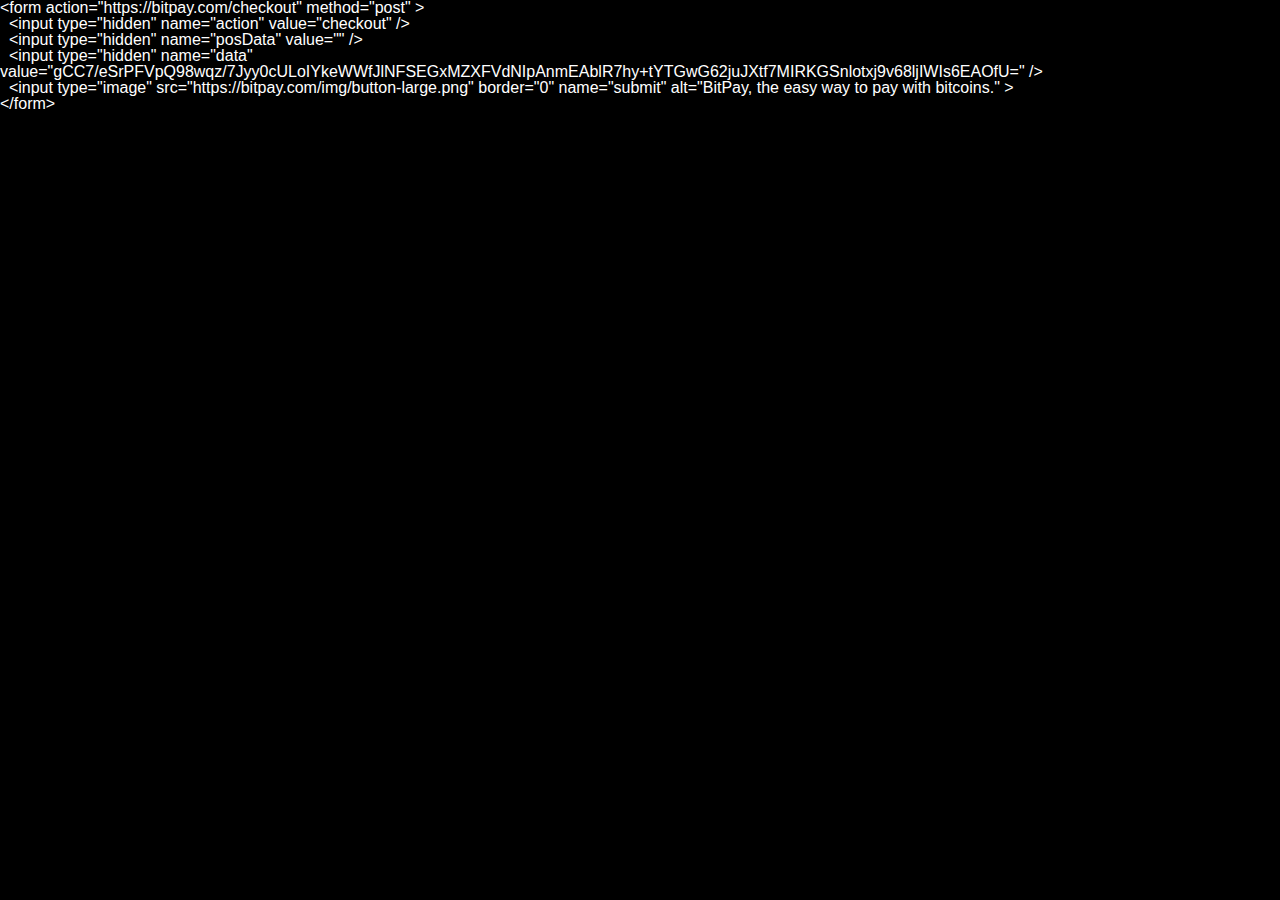
<file: thank-you.html>
<!DOCTYPE html>
<html>
<head><meta http-equiv="Content-Type" content="text/html; charset=utf-8">
	<title>Art for Bitcoin Gallery</title>
	<meta content="width=device-width, user-scalable=no, initial-scale=1.0, minimum-scale=1.0, maximum-scale=1.0" name="viewport"><meta http-equiv="X-UA-Compatible" content="IE=edge"><meta name="viewport" content="width=device-width, initial-scale=1"><meta name="title" content="Art for Bitcoin Gallery"><meta name="description" content="Art for Bitcoin Gallery"><meta name="author" content="© vuplesk.com 2016 – Vitaly Udovenko"><meta property="og:url" content="https://artforbitcoin.gallery" /><meta property="og:type" content="website" /><meta property="og:title" content="title here" /><meta property="og:description" content="Most Expensive Art priced in Bitcoin" /><meta property="og:image" content="http://preview.png" /><meta http-equiv="Cache-Control" content="no-cache, no-store, must-revalidate" /><meta http-equiv="Pragma" content="no-cache" /><meta http-equiv="Expires" content="0" />
	<link href="favicons/apple-touch-icon.png" rel="apple-touch-icon" sizes="180x180" />
	<link href="favicons/favicon-32x32.png" rel="icon" sizes="32x32" type="image/png" />
	<link href="favicons/favicon-16x16.png" rel="icon" sizes="16x16" type="image/png" />
	<link href="favicons/manifest.json" rel="manifest" />
	<link color="#000000" href="favicons/safari-pinned-tab.svg" rel="mask-icon" />
	<link href="favicons/favicon.ico" rel="shortcut icon" /><meta name="msapplication-config" content="favicons/browserconfig.xml"><meta name="theme-color" content="#000000">
	<link href="css/reset.css" rel="stylesheet" />
	<link href="css/style.css" rel="stylesheet" />
	<link href="css/aos.css" rel="stylesheet prefetch" /><script src="js/jquery.min.js"></script><script src="js/handlebars.min.js"></script>
</head>
<body>
<p>&lt;form action=&quot;https://bitpay.com/checkout&quot; method=&quot;post&quot; &gt;<br />
&nbsp; &lt;input type=&quot;hidden&quot; name=&quot;action&quot; value=&quot;checkout&quot; /&gt;<br />
&nbsp; &lt;input type=&quot;hidden&quot; name=&quot;posData&quot; value=&quot;&quot; /&gt;<br />
&nbsp; &lt;input type=&quot;hidden&quot; name=&quot;data&quot; value=&quot;gCC7/eSrPFVpQ98wqz/7Jyy0cULoIYkeWWfJlNFSEGxMZXFVdNIpAnmEAblR7hy+tYTGwG62juJXtf7MIRKGSnlotxj9v68ljIWIs6EAOfU=&quot; /&gt;<br />
&nbsp; &lt;input type=&quot;image&quot; src=&quot;https://bitpay.com/img/button-large.png&quot; border=&quot;0&quot; name=&quot;submit&quot; alt=&quot;BitPay, the easy way to pay with bitcoins.&quot; &gt;<br />
&lt;/form&gt;</p>
</body>
</html>
</file>
<file: css/style.css>
*, :before, :after
{
    margin: 0;
    padding: 0;
    -moz-box-sizing: border-box;
    -ms-box-sizing: border-box;
    -o-box-sizing: border-box;
    box-sizing: border-box;
    position: relative;
}




body
{
    font-smooth: always;
    background-color: #000;
    font-family: 'Josefin Sans', Helvetica, Arial, sans-serif;
    color: #fff;
    text-rendering: optimizeLegibility;
    -webkit-font-smoothing: antialiased;
}

::selection
{
    background-color: #FF3B0D;
}

.title-wrap
{
    background: url(art_bg.jpg) no-repeat center center fixed;
    -webkit-background-size: cover;
    -moz-background-size: cover;
    -o-background-size: cover;
    background-size: cover;
}

.title-section
{
    text-align: center;
    height: 100vh;
    position: relative;
}

.title
{
    left: 50%;
    top: 50%;
    transform: translate(-50%, -50%);
    font-size: 12vw;
    line-height: 12vw;
    font-family: 'Josefin Sans', Helvetica, Arial, sans-serif;
}

.quote-section
{
    padding: 8vw;
    height: 100vh;
    position: relative;
    background-color: transparent;
}

.quote
{
    left: 50%;
    top: 50%;
    transform: translate(-50%, -50%);
    font-family: 'Josefin Sans', Helvetica, Arial, sans-serif;
    text-align: center;
    font-size: 4vw;
    line-height: 7vw;
    background-color: transparent;
}

/*content*/

/*.content
{
    padding: 4vw 8vw;
}*/

.art-text-wrap
{
    padding: 8vw;
    height: 100vh;
    position: relative;
}

.art-text
{
    max-width: 36vw;
    left: 50%;
    top: 50%;
    transform: translate(-50%, -50%);
}

.text
{
    font-size: 1.6vw;
    line-height: 2.2vw;
    margin-bottom: 1.6vw;
}

.page-title
{
    font-size: 12vw;
    margin-bottom: 4vw;
    color: #111;
    font-family: 'Josefin Sans', Helvetica, Arial, sans-serif;
}

/*content*/

.author
{
    font-size: 2vw;
    padding-top: 2vw;
}

.subtitle
{
    display: block;
    line-height: 8vw;
    font-size: 1.2vw;
    text-transform: uppercase;
    letter-spacing: 1vw;
    vertical-align: middle;
}

/*--------------intro start -----------*/

.intro-wrap
{
    position: relative;
    height: 100vh;
    margin-left: auto;
    margin-right: auto;
    padding: 8vw 0;
    text-align: center;
    max-width: 82vw;
}

.intro
{
    position: relative;
    color: #fff;
    font-size: 2vw;
    line-height: 3.2vw;
    vertical-align: middle;
    font-family: 'Josefin Sans', Helvetica, Arial, sans-serif;
}

.intro-1
{
    margin-left: auto;
    margin-right: auto;
    color: #fff;
    font-size: 2vw;
    line-height: 3.2vw;
    vertical-align: middle;
    font-family: 'Josefin Sans', Helvetica, Arial, sans-serif;
}

.intro-2
{
    background-color: #000;
}

.intro::first-letter
{
}

.coin
{
    position: absolute;
    left: 8vw;
    top: 0vw;
    width: 20vw;
    z-index: -1;
}

.intro-title
{
    position: absolute;
    left: 24vw;
    top: 4vw;
    max-width: 40vw;
    text-align: left;
    font-size: 3vw;
    line-height: 4vw;
    font-family: 'Josefin Sans', Helvetica, Arial, sans-serif;
}

.content-text
{
    max-width: 35vw;
    position: absolute;
    left: 24vw;
    top: 20vw;
    text-align: left;
    font-size: 1.6vw;
    line-height: 2.2vw;
}

.text-2
{
    max-width: 35vw;
    position: absolute;
    left: 24vw;
    top: 32vw;
    text-align: left;
    font-size: 1.6vw;
}

/*--------- intro end -------------*/

.title-red
{
    color: #FF3B0D;
}

.white
{
    color: #eee;
    border: none;
    font-family: 'Josefin Sans', Helvetica, Arial, sans-serif;
}

.art-wrap
{
    position: initial;
    width: auto;
}

.art-slide
{
    height: 100vh;
    position: relative;
    margin-left: auto;
    margin-right: auto;
    box-sizing: border-box;
    width: 82vw;
}

.price
{
    font-family: 'Josefin Sans', Helvetica, Arial, sans-serif;
    font-size: 20vw;
    position: absolute;
    text-align: right;
}

.currency
{
    position: absolute;
    text-transform: uppercase;
    font-weight: bold;
    font-size: 10vw;
    color: #ff3b0D;
    text-align: right;
    font-family: 'Josefin Sans', Helvetica, Arial, sans-serif;
}

.art-name
{
    font-family: 'Josefin Sans', Helvetica, Arial, sans-serif;
}

.artist-name
{
    font-family: serif;
    font-style: italic;
    color: #ccc;
    padding-top: .2vw;
}

.art-details
{
    line-height: 1.8vw;
    max-width: 23vw;
}

.art-details .type,
.location,
.year
{
    color: #ccc;
}

.image
{
    vertical-align: top;
    z-index: -1;
    display: block;
    max-width: 82vw;
}

.footer-wrap
{
    position: relative;
    min-height: 50vh;
    margin-left: auto;
    margin-right: auto;
    text-align: center;
    padding-left: 8vw;
    padding-right: 8vw;
    padding-bottom: 12vw;
}

.footer-heading
{
    font-family: 'Josefin Sans', Helvetica, Arial, sans-serif;
    font-size: 8vw;
    color: #FF3B0D;
    text-transform: uppercase;
}

.bfu-logo
{
    padding: 0 4vw 2vw 4vw;
}

.total-wrap
{
    position: relative;
}

.total-in
{
    margin-bottom: 4vw;
}

.fb-like
{
    background-color: #3b5998;
    font-size: 2.4vw;
    padding: 3vw;
    border-radius: 20rem;
    display: inline-block;
    margin: 2vw;
}

.total
{
    padding: 8vw;
    height: 100vh;
    text-align: center;
}

.social-links
{
    padding: 1vw;
}

.twitter-link
{
    background-color: #1da1f3;
    font-size: 2vw;
    border-radius: 20rem;
    display: inline-block;
    margin: 1vw;
    color: #fff;
    text-decoration: none;
    padding: 1vw 4vw;
}

.twitter-link:hover
{
    background-color: #0483d1;
    cursor: pointer;
}

.menu-twitter-link
{
    background-color: #1da1f3;
    font-size: 1.4vw;
    padding: 1vw;
    border-radius: 20rem;
    display: inline-block;
    margin: 1vw 4vw;
    color: #fff;
    text-decoration: none;
}

.menu-twitter-link:hover
{
    background-color: #0483d1;
    cursor: pointer;
}

.facebook-link
{
    background-color: #3b5998;
    font-size: 2vw;
    padding: 1vw 4vw;
    border-radius: 20rem;
    display: inline-block;
    margin: 1vw 4vw;
    color: #fff;
    text-decoration: none;
}

.facebook-link:hover
{
    background-color: #174096;
    cursor: pointer;
}

.menu-facebook-link
{
    background-color: #3b5998;
    font-size: 1.4vw;
    padding: 1vw;
    border-radius: 20rem;
    display: inline-block;
    margin: 1vw 4vw;
    color: #fff;
    text-decoration: none;
}

.menu-facebook-link:hover
{
    background-color: #174096;
    cursor: pointer;
}

.btc-total
{
    font-family: 'Josefin Sans', Helvetica, Arial, sans-serif;
    font-size: 18vw;
}

.footer-currency
{
    text-transform: uppercase;
    font-weight: bold;
    font-size: 10vw;
    color: #FF3B0D;
    font-family: 'Josefin Sans', Helvetica, Arial, sans-serif;
}

.footer
{
    color: #fff;
    font-size: 2rem;
    line-height: 2rem;
    vertical-align: middle;
}

.bit-wrap
{
    position: relative;
    margin-left: auto;
    margin-right: auto;
    width: 26vw;
    height: 26vw;
    text-align: center;
}

.btc-adress-img
{
    z-index: 2;
    position: absolute;
    margin-top: 6vw;
    margin-left: 9vw;
    max-width: 50%;
}

.address
{
    color: #eee;
}

.bit_bg
{
    z-index: -1;
    max-width: 100%;
    max-height: 100%;
    position: relative;
}

.btc-address
{
    font-size: 2vw;
    padding: 1vw;
    background-color: #111;
    margin: 2vw 0;
    margin-left: auto;
    margin-right: auto;
    display: inline-block;
}

.cod
{
    font-size: 3vw;
    line-height: 4vw;
    padding-bottom: 2vw;
}

.email-link
{
    font-size: 1.6vw;
    line-height: 2.2vw;
    margin-bottom: 1.6vw;
    padding: 1vw;
}

.menu-email
{
    font-size: 1.6vw;
    line-height: 2.2vw;
    margin: 0vw;
    padding: 2vw 4vw 2vw 4vw;
}

.menu-cod-wrap
{
    padding: 0 4vw 2vw;
}

.menu-line
{
    margin: 0 4vw;
    height: 1px;
    background-color: #333;
}

.menu-img-wrap
{
    width: 20vw;
}

.menu-text
{
    font-size: 1.6vw;
    line-height: 2.2vw;
    margin-bottom: 1.6vw;
}

.menu-text-small
{
    font-size: 1vw;
}

.menu-img
{
    max-width: 100%;
    max-height: 100%;
}

.menu-btc-address
{
    font-size: 1vw;
}

.menu-icon-wrap
{
    position: fixed;
    z-index: 3;
    right: 0vw;
    top: 0vw;
    padding: 2vw;
}

.menu-icon
{
    width: 4vw;
    height: 4vw;
    text-decoration: none;
    background-color: #fff;
}

.menu-icon:hover
{
    color: #ff3b0D;
    background-color: #ff3b0D;
    cursor: pointer;
}

.menu
{
    position: fixed;
    z-index: 3;
    top: 0vw;
    right: 0vw;
    width: 30vw;
    height: 100vh;
    background-color: #000;
    font-size: 2vw;
}

.menu li a
{
    padding: 1vw 4vw;
    display: block;
    text-decoration: none;
    color: #fff;
}

.menu li a:hover
{
    color: #fff;
    cursor: pointer;
    transition: padding 1s linear;
    background-color: #ff3b0D;
}

.close-icon
{
    background-color: #ff3b0D;
    width: 4vw;
    height: 4vw;
}

.menu-logo a
{
    color: #FF3B0D;
    font-weight: 900;
    line-height: 3vw;
    font-size: 2.4vw;
    text-decoration: none;
}

.menu-logo
{
    color: #FF3B0D;
    font-weight: 900;
    line-height: 3vw;
    padding: 3vw 4vw 2vw;
    text-decoration: none;
}

.logo
{
    color: #FF3B0D;
    font-weight: 900;
    line-height: 3vw;
    font-size: 2vw;
    margin-bottom: 3vw;
    padding: 2vw 4vw 1vw 4vw;
}

.logo:hover
{
    color: #fff;
    cursor: pointer;
}

.link a
{
    text-decoration: none;
    color: #eee;
}

.link
{
    text-decoration: none;
    color: #eee;
    font-size: 2vw;
    padding: 1vw;
}

.link a:hover {
    text-decoration: none;
    color: #eee;
    cursor: pointer;
    color: #ff3b0D;
}

.menu-animate-right
{
    position: relative;
    -webkit-animation: animateright 0.4s ease-out;
    animation: animateright 0.4s ease-out;
}

@-webkit-keyframes animateright{
  from{right:-30vw;opacity:0}
  to{right:0;opacity:1}}

@keyframes animateright{
  from{right:-30vw;opacity:0
    }
    to{right:0;opacity:1}}

.menu-sidenav
{
    position: fixed!important;
    overflow: auto;
}

.footer-wrap
{
    padding: 8vw;
    height: 100vh;
}

/*-------------------start slides ------------------*/

.slide-0 .details-wrap
{
    position: relative;
    z-index: 1;
    top: 9vw;
}

.slide-0 .price
{
    top: 0vw;
    right: 0;
}

.slide-0 .currency
{
    top: 18vw;
    right: .5vw;
}

.slide-0 .art-details
{
    margin-top: 19.5vw;
    left: 41vw;
    position: absolute;
}

.slide-0 .image
{
    width: 30vw;
    position: absolute;
    z-index: -1;
}

.slide-1
{
}

.slide-1 .details-wrap
{
    position: relative;
    z-index: 1;
    top: 8vw;
}

.slide-1 .price
{
    top: 6vw;
    right: 0vw;
}

.slide-1 .currency
{
    top: 24vw;
    right: .5vw;
}

.slide-1 .art-details
{
    top: -2vw;
    position: relative;
    right: -16vw;
    text-align: right;
}

.slide-1 .image
{
    width: 29vw;
    position: absolute;
    z-index: -1;
    right: 11vw;
    top: 0vw;
}

.slide-2
{
}

.slide-2 .details-wrap
{
    position: relative;
    z-index: 1;
    top: 0vw;
}

.slide-2 .price
{
    top: 18vw;
    right: 0;
}

.slide-2 .currency
{
    top: 34vw;
    right: .5vw;
}

.slide-2 .art-details
{
    position: relative;
    text-align: left;
    left: 59vw;
    top: 4vw;
}

.slide-2 .image
{
    width: 49vw;
    position: absolute;
    z-index: -1;
    right: 20vw;
    top: 0vw;
}

.slide-3
{
    position: relative;
    z-index: 1;
    top: 0vw;
}

.slide-3 .details-wrap
{
    position: relative;
    z-index: 1;
    top: 4vw;
}

.slide-3 .price
{
    top: 4vw;
    right: 0;
}

.slide-3 .currency
{
    top: 21vw;
    right: 18vw;
}

.slide-3 .art-details
{
    position: relative;
    text-align: left;
    left: 47vw;
}

.slide-3 .image
{
    width: 44vw;
    position: absolute;
    z-index: -1;
    left: 0vw;
    top: 0vw;
}

.slide-4
{
    position: relative;
    z-index: 1;
    top: 0vw;
}

.slide-4 .details-wrap
{
    position: relative;
    z-index: 1;
}

.slide-4 .price
{
    top: 14vw;
    right: 0;
}

.slide-4 .currency
{
    top: 32vw;
    right: 26vw;
}

.slide-4 .art-details
{
    position: relative;
    text-align: right;
    left: 32vw;
    top: 4vw;
}

.slide-4 .image
{
    width: 24vw;
    position: absolute;
    z-index: -1;
    right: 0vw;
    top: 0vw;
}

.slide-5
{
    position: relative;
    z-index: 1;
    top: 0vw;
}

.slide-5 .details-wrap
{
    position: relative;
    z-index: 1;
}

.slide-5 .price
{
    top: 11vw;
    right: 0;
}

.slide-5 .currency
{
    top: 28vw;
    right: 6.5vw;
}

.slide-5 .art-details
{
    position: relative;
    text-align: left;
    left: 46vw;
    top: 2vw;
}

.slide-5 .image
{
    width: 50vw;
    position: absolute;
    z-index: -1;
    left: 0vw;
    top: 0vw;
}

.slide-6
{
    position: relative;
    z-index: 1;
    top: 0vw;
}

.slide-6 .details-wrap
{
    position: relative;
    z-index: 1;
}

.slide-6 .price
{
    top: 15vw;
    left: 0;
}

.slide-6 .currency
{
    top: 29.3vw;
    right: 6vw;
}

.slide-6 .art-details
{
    position: relative;
    text-align: left;
    left: 51vw;
    top: 0vw;
}

.slide-6 .image
{
    width: 40vw;
    position: absolute;
    z-index: -1;
    left: 8vw;
    top: 0vw;
}

.slide-7
{
    position: relative;
    z-index: 1;
    top: 0vw;
}

.slide-7 .details-wrap
{
    position: relative;
    z-index: 1;
}

.slide-7 .price
{
    top: 18vw;
    left: 0;
}

.slide-7 .currency
{
    top: 19vw;
    right: 0vw;
}

.slide-7 .art-details
{
    position: relative;
    text-align: right;
    left: -12vw;
    top: 3vw;
}

.slide-7 .image
{
    width: 50vw;
    position: absolute;
    z-index: -1;
    left: 14vw;
    top: 0vw;
}

.slide-8
{
    position: relative;
    z-index: 1;
    top: 0vw;
}

.slide-8 .details-wrap
{
    position: relative;
    z-index: 1;
}

.slide-8 .price
{
    top: 16vw;
    left: 0;
}

.slide-8 .currency
{
    top: 32vw;
    right: 1vw;
}

.slide-8 .art-details
{
    position: relative;
    text-align: right;
    left: 6vw;
    top: 1vw;
}

.slide-8 .image
{
    width: 18vw;
    position: absolute;
    z-index: -1;
    left: 32vw;
    top: 0vw;
}

.slide-9
{
    position: relative;
    z-index: 1;
    top: 0vw;
}

.slide-9 .details-wrap
{
    position: relative;
    z-index: 1;
}

.slide-9 .price
{
    top: 16vw;
    right: 0vw;
}

.slide-9 .currency
{
    top: 35vw;
    right: 1vw;
}

.slide-9 .art-details
{
    position: relative;
    text-align: right;
    left: 21vw;
    top: 9vw;
}

.slide-9 .image
{
    width: 28vw;
    position: absolute;
    z-index: -1;
    left: 47vw;
    top: 0vw;
}

.slide-10
{
    position: relative;
    z-index: 1;
    top: 0vw;
}

.slide-10 .details-wrap
{
    position: relative;
    z-index: 1;
}

.slide-10 .price
{
    top: 17vw;
    right: 0vw;
}

.slide-10 .currency
{
    top: 30vw;
    right: 0vw;
}

.slide-10 .art-details
{
    position: relative;
    text-align: left;
    left: 40vw;
    top: 3vw;
}

.slide-10 .image
{
    width: 35vw;
    position: absolute;
    z-index: -1;
    left: 0vw;
    top: 0vw;
}

.slide-11
{
    position: relative;
    z-index: 1;
    top: 0vw;
}

.slide-11 .details-wrap
{
    position: relative;
    z-index: 1;
}

.slide-11 .price
{
    top: 15vw;
    left: 0;
}

.slide-11 .currency
{
    top: 30vw;
    right: 8vw;
}

.slide-11 .art-details
{
    position: relative;
    text-align: left;
    left: 58vw;
    top: 8vw;
}

.slide-11 .image
{
    width: 28vw;
    position: absolute;
    z-index: -1;
    left: 25vw;
    top: 0vw;
}

.slide-12
{
    position: relative;
    z-index: 1;
    top: 0vw;
}

.slide-12 .details-wrap
{
    position: relative;
    z-index: 1;
}

.slide-12 .price
{
    top: 14vw;
    right: 0;
}

.slide-12 .currency
{
    top: 30vw;
    right: 41.7vw;
}

.slide-12 .art-details
{
    position: relative;
    text-align: right;
    left: 16vw;
    top: 6vw;
}

.slide-12 .image
{
    width: 32vw;
    position: absolute;
    z-index: -1;
    left: 44vw;
    top: 0vw;
}

.slide-13
{
    position: relative;
    z-index: 1;
    top: 0vw;
}

.slide-13 .details-wrap
{
    position: relative;
    z-index: 1;
}

.slide-13 .price
{
    top: 16vw;
    left: 0;
}

.slide-13 .currency
{
    top: 31vw;
    right: 22vw;
}

.slide-13 .art-details
{
    position: relative;
    text-align: left;
    left: 44vw;
    top: 0vw;
}

.slide-13 .image
{
    width: 40vw;
    position: absolute;
    z-index: -1;
    left: 0vw;
    top: 0vw;
}

/*slide-14*/

.

.slide-14
{
    position: relative;
    z-index: 1;
    top: 0vw;
}

.slide-14 .details-wrap
{
    position: relative;
    z-index: 1;
}

.slide-14 .price
{
    top: 15vw;
    left: 0;
}

.slide-14 .currency
{
    top: 27vw;
    right: 0vw;
}

.slide-14 .art-details
{
    position: relative;
    text-align: left;
    left: 47vw;
}

.slide-14 .image
{
    width: 35vw;
    position: absolute;
    z-index: -1;
    left: 8vw;
    top: 0vw;
}

/*slide-15*/

.

.slide-15
{
    position: relative;
    z-index: 1;
    top: 0vw;
}

.slide-15 .details-wrap
{
    position: relative;
    z-index: 1;
}

.slide-15 .price
{
    top: 15vw;
    right: 0;
}

.slide-15 .currency
{
    right: 24vw;
    top: 31vw;
}

.slide-15 .art-details
{
    position: relative;
    text-align: left;
    left: 42vw;
    top: 11vw;
}

.slide-15 .image
{
    z-index: -1;
    left: 4vw;
    top: 0vw;
    width: 32vw;
    position: absolute;
}

/*slide-16*/

.

.slide-16
{
    position: relative;
    z-index: 1;
    top: 0vw;
}

.slide-16 .details-wrap
{
    position: relative;
    z-index: 1;
}

.slide-16 .price
{
    top: 19vw;
    left: 0;
}

.slide-16 .currency
{
    top: 35vw;
    right: 9vw;
}

.slide-16 .art-details
{
    position: relative;
    text-align: right;
    left: 13vw;
    top: 2vw;
}

.slide-16 .image
{
    position: absolute;
    z-index: -1;
    left: 32vw;
    top: 0vw;
    width: 30vw;
}

/*slide-17*/

.

.slide-17
{
    position: relative;
    z-index: 1;
    top: 0vw;
}

.slide-17 .details-wrap
{
    position: relative;
    z-index: 1;
}

.slide-17 .price
{
    top: 18vw;
    left: 0;
}

.slide-17 .currency
{
    top: 36vw;
    right: 16vw;
}

.slide-17 .art-details
{
    position: relative;
    text-align: left;
    left: 50vw;
    top: 2vw;
}

.slide-17 .image
{
    z-index: -1;
    width: 30vw;
    position: absolute;
    left: 15vw;
    top: 1vw;
}

.slide-18
{
}

.slide-18 .details-wrap
{
    position: relative;
    z-index: 1;
    top: 0vw;
}

.slide-18 .price
{
    top: 12vw;
    right: 0vw;
}

.slide-18 .currency
{
    top: 29vw;
    right: .5vw;
}

.slide-18 .art-details
{
    top: 1vw;
    position: relative;
    right: -16vw;
    text-align: right;
}

.slide-18 .image
{
    width: 35vw;
    position: absolute;
    z-index: -1;
    right: 5vw;
    top: 0vw;
}

.slide-19
{
}

.slide-19 .details-wrap
{
    position: relative;
    z-index: 1;
    top: 0vw;
}

.slide-19 .price
{
    top: 12vw;
    right: 0vw;
}

.slide-19 .currency
{
    top: 28vw;
    right: 0vw;
}

.slide-19 .art-details
{
    top: 2vw;
    position: relative;
    right: -36vw;
    text-align: left;
}

.slide-19 .image
{
    width: 32vw;
    position: absolute;
    z-index: -1;
    top: 0vw;
    left: 0vw;
}

.slide-20
{
}

.slide-20 .details-wrap
{
    position: relative;
    z-index: 1;
    top: 7vw;
}

.slide-20 .price
{
    top: 7vw;
    right: 0vw;
}

.slide-20 .currency
{
    top: 24vw;
    right: .5vw;
}

.slide-20 .art-details
{
    top: 0vw;
    position: relative;
    right: -16vw;
    text-align: right;
}

.slide-20 .image
{
    width: 29vw;
    position: absolute;
    z-index: -1;
    right: 11vw;
    top: 0vw;
}

.slide-21
{
}

.slide-21 .details-wrap
{
    position: relative;
    z-index: 1;
    top: 5vw;
}

.slide-21 .price
{
    top: 17vw;
    right: 0vw;
}

.slide-21 .currency
{
    top: 32vw;
    right: 9vw;
}

.slide-21 .art-details
{
    top: 8vw;
    position: relative;
    right: -36vw;
    text-align: left;
}

.slide-21 .image
{
    width: 32vw;
    position: absolute;
    z-index: -1;
    top: 0vw;
    left: 0vw;
}

.slide-22
{
}

.slide-22 .details-wrap
{
    position: relative;
    z-index: 1;
    top: 5vw;
}

.slide-22 .price
{
    top: 9vw;
    right: 0vw;
}

.slide-22 .currency
{
    top: 26vw;
    right: .5vw;
}

.slide-22 .art-details
{
    top: 0vw;
    position: relative;
    right: -15vw;
    text-align: right;
}

.slide-22 .image
{
    width: 29vw;
    position: absolute;
    z-index: -1;
    right: 11vw;
    top: 0vw;
}

.slide-23
{
}

.slide-23 .details-wrap
{
    position: relative;
    z-index: 1;
    top: 16vw;
}

.slide-23 .price
{
    top: 6vw;
    left: 0vw;
}

.slide-23 .currency
{
    top: 18vw;
    right: 2vw;
}

.slide-23 .art-details
{
    top: 0vw;
    position: relative;
    right: -47vw;
    text-align: left;
}

.slide-23 .image
{
    width: 27vw;
    position: absolute;
    z-index: -1;
    right: 39vw;
    top: 0vw;
}

.slide-24
{
}

.slide-24 .details-wrap
{
    position: relative;
    z-index: 1;
    top: 0vw;
}

.slide-24 .price
{
    top: 12vw;
    right: 0vw;
}

.slide-24 .currency
{
    top: 29vw;
    right: .5vw;
}

.slide-24 .art-details
{
    top: 0vw;
    position: relative;
    right: -17vw;
    text-align: right;
}

.slide-24 .image
{
    width: 38vw;
    position: absolute;
    z-index: -1;
    right: 0vw;
    top: 0vw;
}

.slide-25
{
}

.slide-25 .details-wrap
{
    position: relative;
    z-index: 1;
    top: 0vw;
}

.slide-25 .price
{
    top: 13vw;
    right: 0vw;
}

.slide-25 .currency
{
    top: 31vw;
    right: 1vw;
}

.slide-25 .art-details
{
    top: 0vw;
    position: relative;
    right: -65vw;
    text-align: left;
}

.slide-25 .image
{
    width: 61vw;
    position: absolute;
    z-index: -1;
    top: 0vw;
    left: 0vw;
}

.slide-26
{
}

.slide-26 .details-wrap
{
    position: relative;
    z-index: 1;
    top: 0vw;
}

.slide-26 .price
{
    top: 20vw;
    right: 0vw;
}

.slide-26 .currency
{
    top: 33vw;
    right: 11vw;
}

.slide-26 .art-details
{
    top: 7vw;
    position: relative;
    right: -55vw;
    text-align: left;
}

.slide-26 .image
{
    width: 46vw;
    position: absolute;
    z-index: -1;
    top: 6vw;
    left: 4vw;
}

.slide-27
{
}

.slide-27 .details-wrap
{
    position: relative;
    z-index: 1;
    top: 6vw;
}

.slide-27 .price
{
    top: 8vw;
    right: 0vw;
}

.slide-27 .currency
{
    top: 24vw;
    right: 2vw;
}

.slide-27 .art-details
{
    top: 1vw;
    position: relative;
    right: -10vw;
    text-align: right;
}

.slide-27 .image
{
    width: 28vw;
    position: absolute;
    z-index: -1;
    right: 17vw;
    top: 0vw;
}

.slide-28
{
}

.slide-28 .details-wrap
{
    position: relative;
    z-index: 1;
    top: 7vw;
}

.slide-28 .price
{
    top: 10vw;
}

.slide-28 .currency
{
    top: 27vw;
    right: 30vw;
}

.slide-28 .art-details
{
    top: 6vw;
    position: relative;
    right: -36vw;
    text-align: left;
}

.slide-28 .image
{
    width: 26vw;
    position: absolute;
    z-index: -1;
    top: 0vw;
    left: 6vw;
}

.slide-29
{
}

.slide-29 .details-wrap
{
    position: relative;
    z-index: 1;
    top: 4vw;
}

.slide-29 .price
{
    top: 9vw;
    right: 0vw;
}

.slide-29 .currency
{
    top: 24vw;
    right: .5vw;
}

.slide-29 .art-details
{
    top: 0vw;
    position: relative;
    right: -15vw;
    text-align: right;
}

.slide-29 .image
{
    width: 29vw;
    position: absolute;
    z-index: -1;
    right: 11vw;
    top: 0vw;
}

.slide-30
{
}

.slide-30 .details-wrap
{
    position: relative;
    z-index: 1;
    top: 2vw;
}

.slide-30 .price
{
    top: 15vw;
    right: 0vw;
}

.slide-30 .currency
{
    top: 13vw;
    right: 1vw;
}

.slide-30 .art-details
{
    top: 9vw;
    position: relative;
    text-align: right;
    right: 0vw;
}

.slide-30 .image
{
    width: 40vw;
    position: absolute;
    z-index: -1;
    right: 16vw;
    top: 0vw;
}

.slide-31
{
}

.slide-31 .details-wrap
{
    position: relative;
    z-index: 1;
    top: 9vw;
}

.slide-31 .price
{
    top: 9vw;
}

.slide-31 .currency
{
    top: 24vw;
    right: 9vw;
}

.slide-31 .art-details
{
    top: 0vw;
    position: relative;
    right: -57vw;
    text-align: left;
}

.slide-31 .image
{
    width: 30vw;
    position: absolute;
    z-index: -1;
    right: 29vw;
    top: 0vw;
}

.slide-32
{
}

.slide-32 .details-wrap
{
    position: relative;
    z-index: 1;
    top: 0vw;
}

.slide-32 .price
{
    top: 18vw;
    right: 0;
}

.slide-32 .currency
{
    top: 12vw;
    right: 18vw;
}

.slide-32 .art-details
{
    position: relative;
    text-align: left;
    left: 48vw;
    top: 0vw;
}

.slide-32 .image
{
    width: 44vw;
    position: absolute;
    z-index: -1;
    top: 0vw;
    left: 0vw;
}

.slide-33
{
    position: relative;
    z-index: 1;
    top: 0vw;
}

.slide-33 .details-wrap
{
    position: relative;
    z-index: 1;
    top: 9vw;
}

.slide-33 .price
{
    top: 4vw;
    right: 0;
}

.slide-33 .currency
{
    top: 21vw;
    right: 18vw;
}

.slide-33 .art-details
{
    position: relative;
    text-align: left;
    left: 48vw;
}

.slide-33 .image
{
    width: 44vw;
    position: absolute;
    z-index: -1;
    left: 0vw;
    top: 0vw;
}

.slide-34
{
    position: relative;
    z-index: 1;
    top: 0vw;
}

.slide-34 .details-wrap
{
    position: relative;
    z-index: 1;
}

.slide-34 .price
{
    top: 13vw;
    right: 0;
}

.slide-34 .currency
{
    top: 30vw;
    right: 33vw;
}

.slide-34 .art-details
{
    position: relative;
    text-align: right;
    left: 25vw;
    top: 10vw;
}

.slide-34 .image
{
    width: 30vw;
    position: absolute;
    z-index: -1;
    right: 0vw;
    top: 0vw;
}

.slide-35
{
    position: relative;
    z-index: 1;
    top: 0vw;
}

.slide-35 .details-wrap
{
    position: relative;
    z-index: 1;
}

.slide-35 .price
{
    top: 11vw;
    right: 0;
}

.slide-35 .currency
{
    top: 28.3vw;
    right: 15vw;
}

.slide-35 .art-details
{
    position: relative;
    text-align: left;
    left: 51vw;
    top: 1vw;
}

.slide-35 .image
{
    width: 47vw;
    position: absolute;
    z-index: -1;
    left: 0vw;
    top: 0vw;
}

.slide-36
{
    position: relative;
    z-index: 1;
    top: 0vw;
}

.slide-36 .details-wrap
{
    position: relative;
    z-index: 1;
}

.slide-36 .price
{
    top: 16vw;
    left: 0;
}

.slide-36 .currency
{
    top: 33vw;
    right: 4vw;
}

.slide-36 .art-details
{
    position: relative;
    text-align: left;
    left: 48vw;
    top: 3vw;
}

.slide-36 .image
{
    width: 32vw;
    position: absolute;
    z-index: -1;
    left: 20vw;
    top: 0vw;
}

.slide-37
{
    position: relative;
    z-index: 1;
    top: 0vw;
}

.slide-37 .details-wrap
{
    position: relative;
    z-index: 1;
}

.slide-37 .price
{
    top: 18vw;
    right: 0vw;
}

.slide-37 .currency
{
    top: 34vw;
    right: 18vw;
}

.slide-37 .art-details
{
    position: relative;
    text-align: right;
    left: 22vw;
    top: 12vw;
}

.slide-37 .image
{
    width: 30vw;
    position: absolute;
    z-index: -1;
    top: 0vw;
    right: 4vw;
}

.slide-38
{
    position: relative;
    z-index: 1;
    top: 0vw;
}

.slide-38 .details-wrap
{
    position: relative;
    z-index: 1;
}

.slide-38 .price
{
    top: 16vw;
    right: 0vw;
}

.slide-38 .currency
{
    top: 32vw;
    right: 29vw;
}

.slide-38 .art-details
{
    position: relative;
    text-align: left;
    left: 37vw;
    top: 4vw;
}

.slide-38 .image
{
    width: 32vw;
    position: absolute;
    z-index: -1;
    left: 0vw;
    top: 0vw;
}

.slide-39
{
    position: relative;
    z-index: 1;
    top: 0vw;
}

.slide-39 .details-wrap
{
    position: relative;
    z-index: 1;
}

.slide-39 .price
{
    top: 16vw;
    left: 0vw;
}

.slide-39 .currency
{
    top: 34vw;
    right: 11.3vw;
}

.slide-39 .art-details
{
    position: relative;
    text-align: right;
    left: 28vw;
    top: 11vw;
}

.slide-39 .image
{
    width: 27vw;
    position: absolute;
    z-index: -1;
    top: 0vw;
    right: 0vw;
}

.slide-40
{
    position: relative;
    z-index: 1;
    top: 0vw;
}

.slide-40 .details-wrap
{
    position: relative;
    z-index: 1;
}

.slide-40 .price
{
    top: 26vw;
    right: 0;
}

.slide-40 .currency
{
    top: 39vw;
    right: 1vw;
}

.slide-40 .art-details
{
    position: relative;
    text-align: left;
    left: 47vw;
    top: 8vw;
    color: #fff;
}

.slide-40 .image
{
    width: 80vw;
    position: absolute;
    z-index: -1;
    margin-left: auto;
    margin-right: auto;
    top: 0vw;
}

.slide-41
{
    position: relative;
    z-index: 1;
    top: 0vw;
}

.slide-41 .details-wrap
{
    position: relative;
    z-index: 1;
}

.slide-41 .price
{
    top: 14vw;
    left: 0;
}

.slide-41 .currency
{
    top: 12vw;
    right: 0vw;
}

.slide-41 .art-details
{
    position: relative;
    text-align: left;
    left: 57vw;
    top: 2vw;
}

.slide-41 .image
{
    width: 28vw;
    position: absolute;
    z-index: -1;
    left: 25vw;
    top: 0vw;
}

.slide-42
{
    position: relative;
    z-index: 1;
    top: 0vw;
}

.slide-42 .details-wrap
{
    position: relative;
    z-index: 1;
}

.slide-42 .price
{
    top: 14vw;
    left: 0vw;
}

.slide-42 .currency
{
    top: 32vw;
    right: 33vw;
}

.slide-42 .art-details
{
    position: relative;
    text-align: right;
    left: 25vw;
    top: 1vw;
}

.slide-42 .image
{
    width: 30vw;
    position: absolute;
    z-index: -1;
    top: 0vw;
    right: 0vw;
}

.slide-43
{
    position: relative;
    z-index: 1;
    top: 0vw;
}

.slide-43 .details-wrap
{
    position: relative;
    z-index: 1;
}

.slide-43 .price
{
    top: 14vw;
    right: 0vw;
}

.slide-43 .currency
{
    top: 29vw;
    right: 10vw;
}

.slide-43 .art-details
{
    position: relative;
    text-align: left;
    left: 31vw;
    top: 2.5vw;
}

.slide-43 .image
{
    width: 26vw;
    position: absolute;
    z-index: -1;
    left: 0vw;
    top: 0vw;
}

/*slide-44*/

.

.slide-44
{
    position: relative;
    z-index: 1;
    top: 0vw;
}

.slide-44 .details-wrap
{
    position: relative;
    z-index: 1;
    top: 4vw;
}

.slide-44 .price
{
    top: 15vw;
    left: 0;
}

.slide-44 .currency
{
    top: 29.3vw;
    right: 6vw;
}

.slide-44 .art-details
{
    position: relative;
    text-align: left;
    left: 60vw;
    top: 5vw;
}

.slide-44 .image
{
    width: 28vw;
    position: absolute;
    z-index: -1;
    left: 28vw;
    top: 0vw;
}

/*slide-45*/

.

.slide-45
{
    position: relative;
    z-index: 1;
    top: 0vw;
}

.slide-45 .details-wrap
{
    position: relative;
    z-index: 1;
}

.slide-45 .price
{
    top: 15vw;
    left: 0;
}

.slide-45 .currency
{
    top: 27vw;
    right: 1vw;
}

.slide-45 .art-details
{
    position: relative;
    text-align: left;
    left: 58vw;
    top: 1vw;
}

.slide-45 .image
{
    position: absolute;
    z-index: -1;
    left: 13vw;
    top: 0vw;
    width: 40vw;
}

/*slide-46*/

.

.slide-46
{
    position: relative;
    z-index: 1;
    top: 0vw;
}

.slide-46 .details-wrap
{
    position: relative;
    z-index: 1;
    top: 0vw;
}

.slide-46 .price
{
    top: 15vw;
    left: 0;
}

.slide-46 .currency
{
    top: 31vw;
    right: 8vw;
}

.slide-46 .art-details
{
    position: relative;
    text-align: right;
    left: 11vw;
    top: 15vw;
}

.slide-46 .image
{
    position: absolute;
    z-index: -1;
    top: 0vw;
    width: 24vw;
    right: 0vw;
}

/*slide-47*/

.

.slide-47
{
    position: relative;
    z-index: 1;
    top: 0vw;
}

.slide-47 .details-wrap
{
    position: relative;
    z-index: 1;
}

.slide-47 .price
{
    top: 15vw;
    right: 0vw;
}

.slide-47 .currency
{
    top: 34vw;
    right: 2vw;
}

.slide-47 .art-details
{
    position: relative;
    text-align: right;
    left: 19vw;
    top: 6vw;
}

.slide-47 .image
{
    position: absolute;
    z-index: -1;
    top: 0vw;
    right: 0;
    width: 37vw;
}

.slide-48
{
}

.slide-48 .details-wrap
{
    position: relative;
    z-index: 1;
    top: 8vw;
}

.slide-48 .price
{
    top: 8vw;
    left: 0vw;
}

.slide-48 .currency
{
    top: 9vw;
    right: 2vw;
}

.slide-48 .art-details
{
    top: -2vw;
    position: relative;
    right: -47vw;
    text-align: left;
}

.slide-48 .image
{
    width: 42vw;
    position: absolute;
    z-index: -1;
    top: 0vw;
    left: 0vw;
}

.slide-49
{
}

.slide-49 .details-wrap
{
    position: relative;
    z-index: 1;
    top: 8vw;
}

.slide-49 .price
{
    top: 8vw;
    left: 0vw;
}

.slide-49 .currency
{
    top: 12vw;
    right: 2vw;
}

.slide-49 .art-details
{
    top: 1vw;
    position: relative;
    right: -45vw;
    text-align: left;
}

.slide-49 .image
{
    width: 30vw;
    position: absolute;
    z-index: -1;
    top: 0vw;
    left: 13vw;
}

.slide-50
{
}

.slide-50 .details-wrap
{
    position: relative;
    z-index: 1;
    top: 8vw;
}

.slide-50 .price
{
    top: 6vw;
    left: 0vw;
}

.slide-50 .currency
{
    top: 21vw;
    right: .5vw;
}

.slide-50 .art-details
{
    top: -1vw;
    position: relative;
    right: -22vw;
    text-align: right;
}

.slide-50 .image
{
    width: 34vw;
    position: absolute;
    z-index: -1;
    right: 0vw;
    top: 0vw;
}

.slide-51
{
}

.slide-51 .details-wrap
{
    position: relative;
    z-index: 1;
    top: 4vw;
}

.slide-51 .price
{
    top: 12vw;
    right: 0vw;
}

.slide-51 .currency
{
    top: 10vw;
    right: 19vw;
}

.slide-51 .art-details
{
    top: -3vw;
    position: relative;
    right: -47vw;
    text-align: left;
}

.slide-51 .image
{
    width: 31vw;
    position: absolute;
    z-index: -1;
    top: 0vw;
    left: 11vw;
}

.slide-52
{
}

.slide-52 .details-wrap
{
    position: relative;
    z-index: 1;
    top: 4vw;
}

.slide-52 .price
{
    top: 16vw;
    left: 0vw;
}

.slide-52 .currency
{
    top: 14vw;
    right: .5vw;
}

.slide-52 .art-details
{
    top: 0vw;
    position: relative;
    right: -48vw;
    text-align: left;
}

.slide-52 .image
{
    width: 29vw;
    position: absolute;
    z-index: -1;
    right: 30vw;
    top: 0vw;
}

.slide-53
{
}

.slide-53 .details-wrap
{
    position: relative;
    z-index: 1;
    top: 8vw;
}

.slide-53 .price
{
    top: 6vw;
    right: 0vw;
}

.slide-53 .currency
{
    top: 24vw;
    right: .5vw;
}

.slide-53 .art-details
{
    top: -2vw;
    position: relative;
    right: -16vw;
    text-align: right;
}

.slide-53 .image
{
    width: 29vw;
    position: absolute;
    z-index: -1;
    right: 11vw;
    top: 0vw;
}

.slide-54
{
}

.slide-54 .details-wrap
{
    position: relative;
    z-index: 1;
    top: 8vw;
}

.slide-54 .price
{
    top: 6vw;
    left: 0vw;
}

.slide-54 .currency
{
    top: 23vw;
    right: 1vw;
}

.slide-54 .art-details
{
    top: -1vw;
    position: relative;
    right: -48vw;
    text-align: left;
}

.slide-54 .image
{
    width: 22vw;
    position: absolute;
    z-index: -1;
    top: 0vw;
    left: 20vw;
}

.slide-55
{
}

.slide-55 .details-wrap
{
    position: relative;
    z-index: 1;
    top: 11vw;
}

.slide-55 .price
{
    top: 6vw;
    left: 0vw;
}

.slide-55 .currency
{
    top: 24vw;
    right: 6vw;
}

.slide-55 .art-details
{
    top: 2vw;
    position: relative;
    right: -14vw;
    text-align: right;
}

.slide-55 .image
{
    width: 29vw;
    position: absolute;
    z-index: -1;
    right: 0vw;
    top: 0vw;
}

.slide-56
{
}

.slide-56 .details-wrap
{
    position: relative;
    z-index: 1;
    top: 10vw;
}

.slide-56 .price
{
    top: 8vw;
    right: 0vw;
}

.slide-56 .currency
{
    top: 26vw;
    right: 26vw;
}

.slide-56 .art-details
{
    top: -1vw;
    position: relative;
    right: -32vw;
    text-align: left;
}

.slide-56 .image
{
    width: 28vw;
    position: absolute;
    z-index: -1;
    top: 0vw;
    left: 8vw;
}

.slide-57
{
}

.slide-57 .details-wrap
{
    position: relative;
    z-index: 1;
    top: 8vw;
}

.slide-57 .price
{
    top: 6vw;
    right: 0vw;
}

.slide-57 .currency
{
    top: 24vw;
    right: .5vw;
}

.slide-57 .art-details
{
    top: -4vw;
    position: relative;
    right: -16vw;
    text-align: right;
}

.slide-57 .image
{
    width: 29vw;
    position: absolute;
    z-index: -1;
    right: 11vw;
    top: 0vw;
}

.slide-58
{
}

.slide-58 .details-wrap
{
    position: relative;
    z-index: 1;
    top: 8vw;
}

.slide-58 .price
{
    top: 10vw;
    left: 0vw;
}

.slide-58 .currency
{
    top: 24vw;
    right: .5vw;
}

.slide-58 .art-details
{
    top: 3vw;
    position: relative;
    right: -16vw;
    text-align: right;
}

.slide-58 .image
{
    width: 35vw;
    position: absolute;
    z-index: -1;
    top: 0vw;
    right: 4vw;
}

.slide-59
{
}

.slide-59 .details-wrap
{
    position: relative;
    z-index: 1;
    top: 0vw;
}

.slide-59 .price
{
    top: 16vw;
    right: 0vw;
}

.slide-59 .currency
{
    top: 14vw;
    right: 14vw;
}

.slide-59 .art-details
{
    top: 1vw;
    position: relative;
    right: -42vw;
    text-align: left;
}

.slide-59 .image
{
    width: 37vw;
    position: absolute;
    z-index: -1;
    top: 0vw;
    left: 0vw;
}

.slide-60
{
}

.slide-60 .details-wrap
{
    position: relative;
    z-index: 1;
    top: 7vw;
}

.slide-60 .price
{
    top: 9vw;
    right: 0vw;
}

.slide-60 .currency
{
    top: 7vw;
    right: .5vw;
}

.slide-60 .art-details
{
    top: 0vw;
    position: relative;
    right: -5vw;
    text-align: right;
}

.slide-60 .image
{
    width: 25vw;
    position: absolute;
    z-index: -1;
    right: 25vw;
    top: 0vw;
}

.slide-61
{
}

.slide-61 .details-wrap
{
    position: relative;
    z-index: 1;
    top: 8vw;
}

.slide-61 .price
{
    top: 10vw;
    right: 0vw;
}

.slide-61 .currency
{
    top: 24vw;
    right: .5vw;
}

.slide-61 .art-details
{
    top: 0vw;
    position: relative;
    right: -17vw;
    text-align: right;
}

.slide-61 .image
{
    width: 29vw;
    position: absolute;
    z-index: -1;
    right: 11vw;
    top: 0vw;
}

.slide-62
{
}

.slide-62 .details-wrap
{
    position: relative;
    z-index: 1;
    top: 0vw;
}

.slide-62 .price
{
    top: 18vw;
    right: 0;
}

.slide-62 .currency
{
    top: 16vw;
    right: .5vw;
}

.slide-62 .art-details
{
    position: relative;
    text-align: left;
    left: 53vw;
    top: 8vw;
}

.slide-62 .image
{
    width: 49vw;
    position: absolute;
    z-index: -1;
    left: 0vw;
}

.slide-63
{
    position: relative;
    z-index: 1;
    top: 0vw;
}

.slide-63 .details-wrap
{
    position: relative;
    z-index: 1;
    top: 7vw;
}

.slide-63 .price
{
    top: 4vw;
    right: 0;
}

.slide-63 .currency
{
    top: 22vw;
    right: 23vw;
}

.slide-63 .art-details
{
    position: relative;
    text-align: left;
    left: 43vw;
}

.slide-63 .image
{
    width: 30vw;
    position: absolute;
    z-index: -1;
    left: 6vw;
    top: 0vw;
}

.slide-64
{
    position: relative;
    z-index: 1;
    top: 0vw;
}

.slide-64 .details-wrap
{
    position: relative;
    z-index: 1;
    top: 3vw;
}

.slide-64 .price
{
    top: 14vw;
    left: 0vw;
}

.slide-64 .currency
{
    top: 25vw;
    right: 8vw;
}

.slide-64 .art-details
{
    position: relative;
    text-align: right;
    left: 32vw;
    top: 4vw;
}

.slide-64 .image
{
    width: 24vw;
    position: absolute;
    z-index: -1;
    right: 0vw;
    top: 0vw;
}

.slide-65
{
    position: relative;
    z-index: 1;
    top: 0vw;
}

.slide-65 .details-wrap
{
    position: relative;
    z-index: 1;
    top: 1vw;
}

.slide-65 .price
{
    top: 11vw;
    right: 0;
}

.slide-65 .currency
{
    top: 29vw;
    right: 19vw;
}

.slide-65 .art-details
{
    position: relative;
    text-align: left;
    left: 47vw;
    top: 1vw;
}

.slide-65 .image
{
    width: 39vw;
    position: absolute;
    z-index: -1;
    left: 3vw;
    top: 0vw;
}

.slide-66
{
    position: relative;
    z-index: 1;
    top: 0vw;
}

.slide-66 .details-wrap
{
    position: relative;
    z-index: 1;
}

.slide-66 .price
{
    top: 18vw;
    right: 0vw;
}

.slide-66 .currency
{
    top: 36vw;
    right: 33vw;
}

.slide-66 .art-details
{
    position: relative;
    text-align: left;
    left: 33vw;
    top: 8vw;
}

.slide-66 .image
{
    width: 29vw;
    position: absolute;
    z-index: -1;
    left: 0vw;
    top: 0vw;
}

.slide-67
{
    position: relative;
    z-index: 1;
    top: 0vw;
}

.slide-67 .details-wrap
{
    position: relative;
    z-index: 1;
    top: 4vw;
}

.slide-67 .price
{
    top: 18vw;
    right: 0vw;
}

.slide-67 .currency
{
    top: 17vw;
    right: 3vw;
}

.slide-67 .art-details
{
    position: relative;
    text-align: right;
    left: 3vw;
    top: 3vw;
}

.slide-67 .image
{
    width: 30vw;
    position: absolute;
    z-index: -1;
    top: 0vw;
    right: 23vw;
}

.slide-68
{
    position: relative;
    z-index: 1;
    top: 0vw;
}

.slide-68 .details-wrap
{
    position: relative;
    z-index: 1;
}

.slide-68 .price
{
    top: 16vw;
    left: 0;
}

.slide-68 .currency
{
    top: 34vw;
    right: 22vw;
}

.slide-68 .art-details
{
    position: relative;
    text-align: right;
    left: 25vw;
    top: 6vw;
}

.slide-68 .image
{
    width: 30vw;
    position: absolute;
    z-index: -1;
    top: 0vw;
    right: 0vw;
}

.slide-69
{
    position: relative;
    z-index: 1;
    top: 0vw;
}

.slide-69 .details-wrap
{
    position: relative;
    z-index: 1;
    top: 2vw;
}

.slide-69 .price
{
    top: 9vw;
    left: 0vw;
}

.slide-69 .currency
{
    top: 9vw;
    right: 5vw;
}

.slide-69 .art-details
{
    position: relative;
    text-align: left;
    left: 45vw;
    top: -1vw;
}

.slide-69 .image
{
    width: 28vw;
    position: absolute;
    z-index: -1;
    left: 12vw;
    top: 0vw;
}

.slide-70
{
    position: relative;
    z-index: 1;
    top: 0vw;
}

.slide-70 .details-wrap
{
    position: relative;
    z-index: 1;
    top: 16vw;
}

.slide-70 .price
{
    top: 0vw;
    right: 0vw;
}

.slide-70 .currency
{
    top: 15vw;
    right: 20vw;
}

.slide-70 .art-details
{
    position: relative;
    text-align: right;
    left: -8vw;
    top: 6vw;
}

.slide-70 .image
{
    width: 24vw;
    position: absolute;
    z-index: -1;
    left: 18vw;
    top: 0vw;
}

.slide-71
{
    position: relative;
    z-index: 1;
    top: 0vw;
}

.slide-71 .details-wrap
{
    position: relative;
    z-index: 1;
}

.slide-71 .price
{
    top: 17vw;
    left: 0vw;
}

.slide-71 .currency
{
    top: 30vw;
    right: 3vw;
}

.slide-71 .art-details
{
    position: relative;
    text-align: right;
    top: 13vw;
    left: 6vw;
}

.slide-71 .image
{
    width: 28vw;
    position: absolute;
    z-index: -1;
    top: 0vw;
    right: 0vw;
}

.slide-72
{
    position: relative;
    z-index: 1;
    top: 0vw;
}

.slide-72 .details-wrap
{
    position: relative;
    z-index: 1;
    top: .2vw;
}

.slide-72 .price
{
    top: 14vw;
    right: 0;
}

.slide-72 .currency
{
    top: 32vw;
    right: 25vw;
}

.slide-72 .art-details
{
    position: relative;
    text-align: left;
    left: 41vw;
    top: 10vw;
}

.slide-72 .image
{
    width: 19vw;
    position: absolute;
    z-index: -1;
    left: 12vw;
    top: 0vw;
}

.slide-73
{
    position: relative;
    z-index: 1;
    top: 0vw;
}

.slide-73 .details-wrap
{
    position: relative;
    z-index: 1;
    top: 5vw;
}

.slide-73 .price
{
    top: 16vw;
    left: 0;
}

.slide-73 .currency
{
    top: 28vw;
    right: 4vw;
}

.slide-73 .art-details
{
    position: relative;
    text-align: right;
    left: 27vw;
    top: 7vw;
}

.slide-73 .image
{
    width: 30vw;
    position: absolute;
    z-index: -1;
    top: 0vw;
    right: 0vw;
}

/*slide-74*/

.

.slide-74
{
    position: relative;
    z-index: 1;
    top: 0vw;
}

.slide-74 .details-wrap
{
    position: relative;
    z-index: 1;
}

.slide-74 .price
{
    top: 15vw;
    right: 0vw;
}

.slide-74 .currency
{
    top: 29.3vw;
    right: 19vw;
}

.slide-74 .art-details
{
    position: relative;
    text-align: left;
    left: 38vw;
    top: 9vw;
}

.slide-74 .image
{
    width: 31vw;
    position: absolute;
    z-index: -1;
    left: 0vw;
    top: 0vw;
}

/*slide-75*/

.

.slide-75
{
    position: relative;
    z-index: 1;
    top: 0vw;
}

.slide-75 .details-wrap
{
    position: relative;
    z-index: 1;
}

.slide-75 .price
{
    top: 15vw;
    left: 0;
}

.slide-75 .currency
{
    top: 29.3vw;
    right: 6vw;
}

.slide-75 .art-details
{
    position: relative;
    text-align: left;
    left: 52vw;
    top: 2vw;
}

.slide-75 .image
{
    position: absolute;
    z-index: -1;
    left: 13vw;
    top: 0vw;
}

/*slide-76*/

.

.slide-76
{
    position: relative;
    z-index: 1;
    top: 0vw;
}

.slide-76 .details-wrap
{
    position: relative;
    z-index: 1;
}

.slide-76 .price
{
    top: 15vw;
    left: 0;
}

.slide-76 .currency
{
    top: 35.3vw;
    right: 6vw;
}

.slide-76 .art-details
{
    position: relative;
    text-align: right;
    left: 17vw;
    top: 2vw;
}

.slide-76 .image
{
    position: absolute;
    z-index: -1;
    left: 32vw;
    top: 0vw;
}

/*slide-77*/

.

.slide-77
{
    position: relative;
    z-index: 1;
    top: 0vw;
}

.slide-77 .details-wrap
{
    position: relative;
    z-index: 1;
}

.slide-77 .price
{
    top: 15vw;
    left: 0;
}

.slide-77 .currency
{
    top: 35.3vw;
    right: 6vw;
}

.slide-77 .art-details
{
    position: relative;
    text-align: right;
    left: 17vw;
    top: 2vw;
}

.slide-77 .image
{
    position: absolute;
    z-index: -1;
    left: 32vw;
    top: 0vw;
}

.slide-78
{
}

.slide-78 .details-wrap
{
    position: relative;
    z-index: 1;
    top: 8vw;
}

.slide-78 .price
{
    top: 6vw;
    right: 0vw;
}

.slide-78 .currency
{
    top: 24vw;
    right: .5vw;
}

.slide-78 .art-details
{
    top: 0vw;
    position: relative;
    right: -19vw;
    text-align: right;
}

.slide-78 .image
{
    width: 29vw;
    position: absolute;
    z-index: -1;
    right: 11vw;
    top: 0vw;
}

.slide-79
{
}

.slide-79 .details-wrap
{
    position: relative;
    z-index: 1;
    top: 8vw;
}

.slide-79 .price
{
    top: 6vw;
    right: 0vw;
}

.slide-79 .currency
{
    top: 24vw;
    right: .5vw;
}

.slide-79 .art-details
{
    top: 0vw;
    position: relative;
    right: -19vw;
    text-align: right;
}

.slide-79 .image
{
    width: 29vw;
    position: absolute;
    z-index: -1;
    right: 11vw;
    top: 0vw;
}

.slide-80
{
}

.slide-80 .details-wrap
{
    position: relative;
    z-index: 1;
    top: 8vw;
}

.slide-80 .price
{
    top: 6vw;
    right: 0vw;
}

.slide-80 .currency
{
    top: 24vw;
    right: .5vw;
}

.slide-80 .art-details
{
    top: 0vw;
    position: relative;
    right: -19vw;
    text-align: right;
}

.slide-80 .image
{
    width: 29vw;
    position: absolute;
    z-index: -1;
    right: 11vw;
    top: 0vw;
}

.slide-81
{
}

.slide-81 .details-wrap
{
    position: relative;
    z-index: 1;
    top: 8vw;
}

.slide-81 .price
{
    top: 6vw;
    right: 0vw;
}

.slide-81 .currency
{
    top: 24vw;
    right: .5vw;
}

.slide-81 .art-details
{
    top: 0vw;
    position: relative;
    right: -19vw;
    text-align: right;
}

.slide-81 .image
{
    width: 29vw;
    position: absolute;
    z-index: -1;
    right: 11vw;
    top: 0vw;
}

.slide-82
{
}

.slide-82 .details-wrap
{
    position: relative;
    z-index: 1;
    top: 8vw;
}

.slide-82 .price
{
    top: 6vw;
    right: 0vw;
}

.slide-82 .currency
{
    top: 24vw;
    right: .5vw;
}

.slide-82 .art-details
{
    top: 0vw;
    position: relative;
    right: -19vw;
    text-align: right;
}

.slide-82 .image
{
    width: 29vw;
    position: absolute;
    z-index: -1;
    right: 11vw;
    top: 0vw;
}

.slide-83
{
}

.slide-83 .details-wrap
{
    position: relative;
    z-index: 1;
    top: 8vw;
}

.slide-83 .price
{
    top: 6vw;
    right: 0vw;
}

.slide-83 .currency
{
    top: 24vw;
    right: .5vw;
}

.slide-83 .art-details
{
    top: 0vw;
    position: relative;
    right: -19vw;
    text-align: right;
}

.slide-83 .image
{
    width: 29vw;
    position: absolute;
    z-index: -1;
    right: 11vw;
    top: 0vw;
}

.slide-84
{
}

.slide-84 .details-wrap
{
    position: relative;
    z-index: 1;
    top: 8vw;
}

.slide-84 .price
{
    top: 6vw;
    right: 0vw;
}

.slide-84 .currency
{
    top: 24vw;
    right: .5vw;
}

.slide-84 .art-details
{
    top: 0vw;
    position: relative;
    right: -19vw;
    text-align: right;
}

.slide-84 .image
{
    width: 29vw;
    position: absolute;
    z-index: -1;
    right: 11vw;
    top: 0vw;
}

.slide-85
{
}

.slide-85 .details-wrap
{
    position: relative;
    z-index: 1;
    top: 8vw;
}

.slide-85 .price
{
    top: 6vw;
    right: 0vw;
}

.slide-85 .currency
{
    top: 24vw;
    right: .5vw;
}

.slide-85 .art-details
{
    top: 0vw;
    position: relative;
    right: -19vw;
    text-align: right;
}

.slide-85 .image
{
    width: 29vw;
    position: absolute;
    z-index: -1;
    right: 11vw;
    top: 0vw;
}

.slide-86
{
}

.slide-86 .details-wrap
{
    position: relative;
    z-index: 1;
    top: 8vw;
}

.slide-86 .price
{
    top: 6vw;
    right: 0vw;
}

.slide-86 .currency
{
    top: 24vw;
    right: .5vw;
}

.slide-86 .art-details
{
    top: 0vw;
    position: relative;
    right: -19vw;
    text-align: right;
}

.slide-86 .image
{
    width: 29vw;
    position: absolute;
    z-index: -1;
    right: 11vw;
    top: 0vw;
}

.slide-87
{
}

.slide-87 .details-wrap
{
    position: relative;
    z-index: 1;
    top: 8vw;
}

.slide-87 .price
{
    top: 6vw;
    right: 0vw;
}

.slide-87 .currency
{
    top: 24vw;
    right: .5vw;
}

.slide-87 .art-details
{
    top: 0vw;
    position: relative;
    right: -19vw;
    text-align: right;
}

.slide-87 .image
{
    width: 29vw;
    position: absolute;
    z-index: -1;
    right: 11vw;
    top: 0vw;
}

.slide-88
{
}

.slide-88 .details-wrap
{
    position: relative;
    z-index: 1;
    top: 8vw;
}

.slide-88 .price
{
    top: 6vw;
    right: 0vw;
}

.slide-88 .currency
{
    top: 24vw;
    right: .5vw;
}

.slide-88 .art-details
{
    top: 0vw;
    position: relative;
    right: -19vw;
    text-align: right;
}

.slide-88 .image
{
    width: 29vw;
    position: absolute;
    z-index: -1;
    right: 11vw;
    top: 0vw;
}

.slide-89
{
}

.slide-89 .details-wrap
{
    position: relative;
    z-index: 1;
    top: 8vw;
}

.slide-89 .price
{
    top: 6vw;
    right: 0vw;
}

.slide-89 .currency
{
    top: 24vw;
    right: .5vw;
}

.slide-89 .art-details
{
    top: 0vw;
    position: relative;
    right: -19vw;
    text-align: right;
}

.slide-89 .image
{
    width: 29vw;
    position: absolute;
    z-index: -1;
    right: 11vw;
    top: 0vw;
}

.slide-90
{
}

.slide-90 .details-wrap
{
    position: relative;
    z-index: 1;
    top: 8vw;
}

.slide-90 .price
{
    top: 6vw;
    right: 0vw;
}

.slide-90 .currency
{
    top: 24vw;
    right: .5vw;
}

.slide-90 .art-details
{
    top: 0vw;
    position: relative;
    right: -19vw;
    text-align: right;
}

.slide-90 .image
{
    width: 29vw;
    position: absolute;
    z-index: -1;
    right: 11vw;
    top: 0vw;
}

.slide-91
{
}

.slide-91 .details-wrap
{
    position: relative;
    z-index: 1;
    top: 8vw;
}

.slide-91 .price
{
    top: 6vw;
    right: 0vw;
}

.slide-91 .currency
{
    top: 24vw;
    right: .5vw;
}

.slide-91 .art-details
{
    top: 0vw;
    position: relative;
    right: -19vw;
    text-align: right;
}

.slide-91 .image
{
    width: 29vw;
    position: absolute;
    z-index: -1;
    right: 11vw;
    top: 0vw;
}

.slide-92
{
}

.slide-92 .details-wrap
{
    position: relative;
    z-index: 1;
    top: 8vw;
}

.slide-92 .price
{
    top: 6vw;
    right: 0vw;
}

.slide-92 .currency
{
    top: 24vw;
    right: .5vw;
}

.slide-92 .art-details
{
    top: 0vw;
    position: relative;
    right: -19vw;
    text-align: right;
}

.slide-92 .image
{
    width: 29vw;
    position: absolute;
    z-index: -1;
    right: 11vw;
    top: 0vw;
}

.slide-93
{
}

.slide-93 .details-wrap
{
    position: relative;
    z-index: 1;
    top: 8vw;
}

.slide-93 .price
{
    top: 6vw;
    right: 0vw;
}

.slide-93 .currency
{
    top: 24vw;
    right: .5vw;
}

.slide-93 .art-details
{
    top: 0vw;
    position: relative;
    right: -19vw;
    text-align: right;
}

.slide-93 .image
{
    width: 29vw;
    position: absolute;
    z-index: -1;
    right: 11vw;
    top: 0vw;
}

.slide-94
{
}

.slide-94 .details-wrap
{
    position: relative;
    z-index: 1;
    top: 8vw;
}

.slide-94 .price
{
    top: 6vw;
    right: 0vw;
}

.slide-94 .currency
{
    top: 24vw;
    right: .5vw;
}

.slide-94 .art-details
{
    top: 0vw;
    position: relative;
    right: -19vw;
    text-align: right;
}

.slide-94 .image
{
    width: 29vw;
    position: absolute;
    z-index: -1;
    right: 11vw;
    top: 0vw;
}

.slide-95
{
}

.slide-95 .details-wrap
{
    position: relative;
    z-index: 1;
    top: 8vw;
}

.slide-95 .price
{
    top: 6vw;
    right: 0vw;
}

.slide-95 .currency
{
    top: 24vw;
    right: .5vw;
}

.slide-95 .art-details
{
    top: 0vw;
    position: relative;
    right: -19vw;
    text-align: right;
}

.slide-95 .image
{
    width: 29vw;
    position: absolute;
    z-index: -1;
    right: 11vw;
    top: 0vw;
}

.slide-96
{
}

.slide-96 .details-wrap
{
    position: relative;
    z-index: 1;
    top: 8vw;
}

.slide-96 .price
{
    top: 6vw;
    right: 0vw;
}

.slide-96 .currency
{
    top: 24vw;
    right: .5vw;
}

.slide-96 .art-details
{
    top: 0vw;
    position: relative;
    right: -19vw;
    text-align: right;
}

.slide-96 .image
{
    width: 29vw;
    position: absolute;
    z-index: -1;
    right: 11vw;
    top: 0vw;
}

.slide-97
{
}

.slide-97 .details-wrap
{
    position: relative;
    z-index: 1;
    top: 8vw;
}

.slide-97 .price
{
    top: 6vw;
    right: 0vw;
}

.slide-97 .currency
{
    top: 24vw;
    right: .5vw;
}

.slide-97 .art-details
{
    top: 0vw;
    position: relative;
    right: -19vw;
    text-align: right;
}

.slide-97 .image
{
    width: 29vw;
    position: absolute;
    z-index: -1;
    right: 11vw;
    top: 0vw;
}

.slide-98
{
}

.slide-98 .details-wrap
{
    position: relative;
    z-index: 1;
    top: 8vw;
}

.slide-98 .price
{
    top: 6vw;
    right: 0vw;
}

.slide-98 .currency
{
    top: 24vw;
    right: .5vw;
}

.slide-98 .art-details
{
    top: 0vw;
    position: relative;
    right: -19vw;
    text-align: right;
}

.slide-98 .image
{
    width: 29vw;
    position: absolute;
    z-index: -1;
    right: 11vw;
    top: 0vw;
}

.slide-99
{
}

.slide-99 .details-wrap
{
    position: relative;
    z-index: 1;
    top: 8vw;
}

.slide-99 .price
{
    top: 6vw;
    right: 0vw;
}

.slide-99 .currency
{
    top: 24vw;
    right: .5vw;
}

.slide-99 .art-details
{
    top: 0vw;
    position: relative;
    right: -19vw;
    text-align: right;
}

.slide-99 .image
{
    width: 29vw;
    position: absolute;
    z-index: -1;
    right: 11vw;
    top: 0vw;
}

.slide-100
{
}

.slide-100 .details-wrap
{
    position: relative;
    z-index: 1;
    top: 8vw;
}

.slide-100 .price
{
    top: 6vw;
    right: 0vw;
}

.slide-100 .currency
{
    top: 24vw;
    right: .5vw;
}

.slide-100 .art-details
{
    top: 0vw;
    position: relative;
    right: -19vw;
    text-align: right;
}

.slide-100 .image
{
    width: 29vw;
    position: absolute;
    z-index: -1;
    right: 11vw;
    top: 0vw;
}

.page-logo
{
    color: #FF3B0D;
    font-size: 2vw;
    padding: 4vw 8vw;
    text-decoration: none;
}

.page-logo a
{
    color: #FF3B0D;
    font-size: 2vw;
    text-decoration: none;
}

.page-logo a:hover
{
    color: #FF3B0D;
    cursor: pointer;
}

/*------------ end of slides --------------*/

/*------------------ start media -----------------*/

@media screen and (max-width: 26rem)
{
    .menu-email
    {
        font-size: 6vw;
        line-height: 2.2vw;
        margin: 8vw 0;
        padding: 4vw;
    }
    .link
    {
        text-decoration: none;
        color: #eee;
        font-size: 6vw;
        padding: 3vw 0vw;
    }
    .page-title
    {
        font-size: 16vw;
        margin-bottom: 4vw;
    }
    .menu-icon-wrap
    {
        padding: 6vw;
    }
    .menu-icon, .close-icon
    {
        width: 12vw;
        height: 12vw;
    }
    .menu-open
    {
        background-color: transparent;
        font-size: 12vw;
        padding: 10vw 10vw;
    }
    .menu-close
    {
        background-color: transparent;
        color: #fff;
        font-size: 8vw;
        padding: 10vw 10vw;
    }
    .title
    {
        font-size: 16vw;
        line-height: 22vw;
    }
    .art
    {
        font-size: 12vw;
        line-height: 18vw;
    }
    .menu
    {
        width: 94vw;
        font-size: 6vw;
        line-height: 8vh;
    }
    .page-logo
    {
        color: #FF3B0D;
        font-size: 8vw;
        padding: 8vw;
    }
    .menu-logo a
    {
        color: #FF3B0D;
        font-weight: 900;
        line-height: 12vw;
        font-size: 8vw;
        text-decoration: none;
    }
    .menu-logo
    {
        color: #FF3B0D;
        font-weight: 900;
        line-height: 3vw;
        padding: 6vw 4vw;
        text-decoration: none;
        margin-bottom: 4vw;
    }
    .quote
    {
        font-size: 14vw;
        line-height: 18vw;
    }
    .art-text
    {
        max-width: 82vw;
    }
    .menu-img-wrap
    {
        width: 80vw;
    }
    .menu-text
    {
        font-size: 6vw;
    }
    .twitter-link
    {
        font-size: 6vw;
        padding: 2vw 8vw;
        display: inline-block;
        margin-bottom: 4vw;
    }
    .menu-twitter-link
    {
        font-size: 6vw;
        padding: 1vw 4vw;
        display: inline-block;
        margin-bottom: 4vw;
    }
    .menu-facebook-link
    {
        font-size: 6vw;
        padding: 1vw 4vw;
        display: inline-block;
        margin-bottom: 4vw;
    }
    .facebook-link
    {
        font-size: 6vw;
        padding: 2vw 8vw;
        display: inline-block;
        margin-bottom: 4vw;
    }
    .menu-btc-address
    {
        font-size: 4vw;
    }
    .menu-cod-wrap
    {
        padding-bottom: 0vw;
    }
    .bfu-logo
    {
        padding: 0 4vw 2vw 4vw;
    }
    .text
    {
        font-size: 5vw;
        line-height: 6vw;
    }
    .footer-heading
    {
        font-size: 4rem;
    }
    .subtitle
    {
        font-size: 1rem;
    }
    .btc-total
    {
        font-size: 4rem;
    }
    .intro-wrap
    {
        padding: 20vw 0;
        line-height: 4rem;
    }
    .art-slide
    {
        height: auto;
        padding: 20vw 0;
        line-height: initial;
        position: initial;
    }
    .art-slide .details-wrap
    {
        z-index: 1;
        top: auto;
        left: 0;
        right: auto;
        position: inherit;
        height: auto;
        line-height: 5.5vw;
        text-align: left;
    }
    .art-slide .price
    {
        top: auto;
        left: 0;
        right: auto;
        position: initial;
        margin-top: 8vw;
        text-align: left;
    }
    .art-slide .currency
    {
        top: auto;
        left: 0;
        right: auto;
        position: initial;
        margin-top: 12vw;
        text-align: left;
    }
    .art-slide .art-details
    {
        margin-top: auto;
        position: initial;
        top: auto;
        left: 0;
        right: auto;
        max-width: inherit;
        text-align: left;
        line-height: 5vw;
    }
    .art-details
    {
        font-size: 4vw;
        line-height: 8vw;
    }
    .art-slide .image
    {
        width: auto;
        max-height: 50vh;
        position: initial;
        z-index: -1;
        margin-bottom: 3vw;
    }
    .author
    {
        font-size: 8vw;
    }
/*--------------intro start -----------*/
    .intro-wrap
    {
        position: relative;
        height: 100vh;
        margin-left: auto;
        margin-right: auto;
        padding: 8vw 0;
        text-align: center;
        max-width: 82vw;
    }
    .intro
    {
        position: relative;
        color: #fff;
        font-size: 2vw;
        vertical-align: middle;
        font-family: 'Josefin Sans', Helvetica, Arial, sans-serif;
    }
    .intro-1
    {
        margin-left: auto;
        margin-right: auto;
        color: #fff;
        font-size: 2vw;
        vertical-align: middle;
        font-family: 'Josefin Sans', Helvetica, Arial, sans-serif;
    }
    .intro-2
    {
        background-color: #000;
    }
    .intro::first-letter
    {
    }
    .coin
    {
        position: initial;
        left: auto;
        top: 0vw;
        width: 30vw;
        z-index: -1;
    }
    .intro-title
    {
        position: relative;
        display: block;
        top: auto;
        margin-top: 6vw;
        max-width: inherit;
        text-align: left;
        font-size: 6vw;
        font-family: 'Josefin Sans', Helvetica, Arial, sans-serif;
        left: inherit;
        line-height: 8vw;
    }
    .content-text
    {
        display: block;
        line-height: 6vw;
        position: relative;
        max-width: inherit;
        margin-top: 6vw;
        text-align: left;
        font-size: 5vw;
    }
    .text-1
    {
        left: inherit;
        top: auto;
        margin-top: 6vw;
    }
    .text-2
    {
        display: block;
        position: relative;
        left: inherit;
        top: inherit;
        margin-top: 6vw;
        text-align: left;
        font-size: 5vw;
        line-height: 6vw;
    }
    .text-3
    {
        display: block;
        position: relative;
        left: inherit;
        top: inherit;
        margin-top: 6vw;
        text-align: left;
        font-size: 5vw;
        line-height: 6vw;
        max-width: inherit;
    }
    .text-4
    {
        display: block;
        position: relative;
        left: inherit;
        top: inherit;
        margin-top: 6vw;
        text-align: left;
        font-size: 5vw;
        line-height: 6vw;
        max-width: inherit;
    }
    .text-5
    {
        display: block;
        position: relative;
        left: inherit;
        top: inherit;
        margin-top: 6vw;
        text-align: left;
        font-size: 5vw;
        line-height: 6vw;
        max-width: inherit;
    }
    .bit-wrap
    {
        position: relative;
        margin: 4vw;
        margin-left: auto;
        margin-right: auto;
        width: 70vw;
        height: 70vw;
    }
/*--------- intro end -------------*/
/*----strt  mobile footer ----*/
    .cod
    {
        font-size: 8vw;
        line-height: 10vw;
        margin-bottom: 8vw;
    }
    .btc-address
    {
        font-size: 4vw;
        padding: 2vw;
        background-color: #111;
        margin: 2vw 0;
        margin-left: auto;
        margin-right: auto;
        display: inline-block;
    }
}

@media only screen and (min-width:26rem) and (max-width: 32rem)
{
    .menu-icon-wrap
    {
        padding: 4vw;
    }
    .menu-icon
    {
        width: 8vw;
        height: 8vw;
    }
    .menu-open
    {
        font-size: 8vw;
        padding: 10vw 10vw;
    }
    .menu-close
    {
        color: #fff;
    }
    .title
    {
        font-size: 20vw;
        line-height: 24vw;
    }
    .art
    {
        font-size: 6vw;
        line-height: 8vw;
    }
    .logo
    {
        font-size: 8vw;
        line-height: 12vh;
    }
    .author
    {
        font-size: 4vw;
    }
    .footer-heading
    {
        font-size: 4rem;
    }
    .subtitle
    {
        font-size: 1rem;
    }
    .btc-total
    {
        font-size: 5rem;
    }
    .art-slide
    {
        height: auto;
        padding: 20vw 0;
        line-height: initial;
        position: initial;
    }
    .art-slide .details-wrap
    {
        z-index: 1;
        top: auto;
        left: 0;
        right: auto;
        position: inherit;
        height: auto;
        line-height: 5.5vw;
        text-align: left;
    }
    .art-slide .price
    {
        top: auto;
        left: 0;
        right: auto;
        position: initial;
        margin-top: 7vw;
        text-align: left;
    }
    .art-slide .currency
    {
        top: auto;
        left: 0;
        right: auto;
        position: initial;
        margin-top: 11vw;
        text-align: left;
    }
    .art-slide .art-details
    {
        margin-top: auto;
        position: initial;
        top: auto;
        left: 0;
        right: auto;
        max-width: inherit;
        text-align: left;
        font-size: 2.4vw;
        line-height: 3vw;
    }
    .art-details
    {
        font-size: 1.8vw;
        line-height: 2vw;
    }
    .art-slide .image
    {
        width: auto;
        max-height: 48vh;
        position: initial;
        z-index: -1;
        margin-bottom: 3vw;
    }
/*--------------intro start -----------*/
    .intro-wrap
    {
        position: relative;
        height: 100vh;
        margin-left: auto;
        margin-right: auto;
        padding: 8vw 0;
        text-align: center;
        max-width: 82vw;
    }
    .intro
    {
        position: relative;
        color: #fff;
        font-size: 2vw;
        vertical-align: middle;
        font-family: 'Josefin Sans', Helvetica, Arial, sans-serif;
    }
    .intro-1
    {
        margin-left: auto;
        margin-right: auto;
        color: #fff;
        font-size: 2vw;
        vertical-align: middle;
        font-family: 'Josefin Sans', Helvetica, Arial, sans-serif;
    }
    .intro-2
    {
        background-color: #000;
    }
    .intro::first-letter
    {
    }
    .coin
    {
        position: initial;
        left: auto;
        top: 0vw;
        width: 20vw;
        z-index: -1;
    }
    .intro-title
    {
        position: relative;
        display: block;
        top: auto;
        margin-top: 6vw;
        max-width: 64vw;
        text-align: left;
        font-size: 4vw;
        font-family: 'Josefin Sans', Helvetica, Arial, sans-serif;
        left: 8vw;
        line-height: 5vw;
    }
    .content-text
    {
        display: block;
        line-height: 4vw;
        position: relative;
        max-width: 64vw;
        margin-top: 6vw;
        text-align: left;
        font-size: 3vw;
    }
    .text-1
    {
        left: 8vw;
        top: auto;
        margin-top: 6vw;
    }
    .text-2
    {
        display: block;
        max-width: 64vw;
        position: relative;
        left: 8vw;
        top: inherit;
        margin-top: 6vw;
        text-align: left;
        font-size: 3vw;
    }
    .text-3
    {
        display: block;
        max-width: 64vw;
        position: relative;
        left: 8vw;
        top: inherit;
        margin-top: 6vw;
        text-align: left;
        font-size: 3vw;
        line-height: 4vw;
    }
    .text-4
    {
        display: block;
        max-width: 64vw;
        position: relative;
        left: 8vw;
        top: inherit;
        margin-top: 6vw;
        text-align: left;
        font-size: 3vw;
        line-height: 4vw;
    }
    .text-5
    {
        display: block;
        max-width: 64vw;
        position: relative;
        left: 8vw;
        top: inherit;
        margin-top: 6vw;
        text-align: left;
        font-size: 3vw;
        line-height: 4vw;
    }
}

/*--------- intro end -------------*/

@media only screen and (min-width:32rem) and (max-width: 48rem)
{
    .art-details
    {
        font-size: 1.6vw;
        line-height: 2.2vw;
    }
}
</file>
